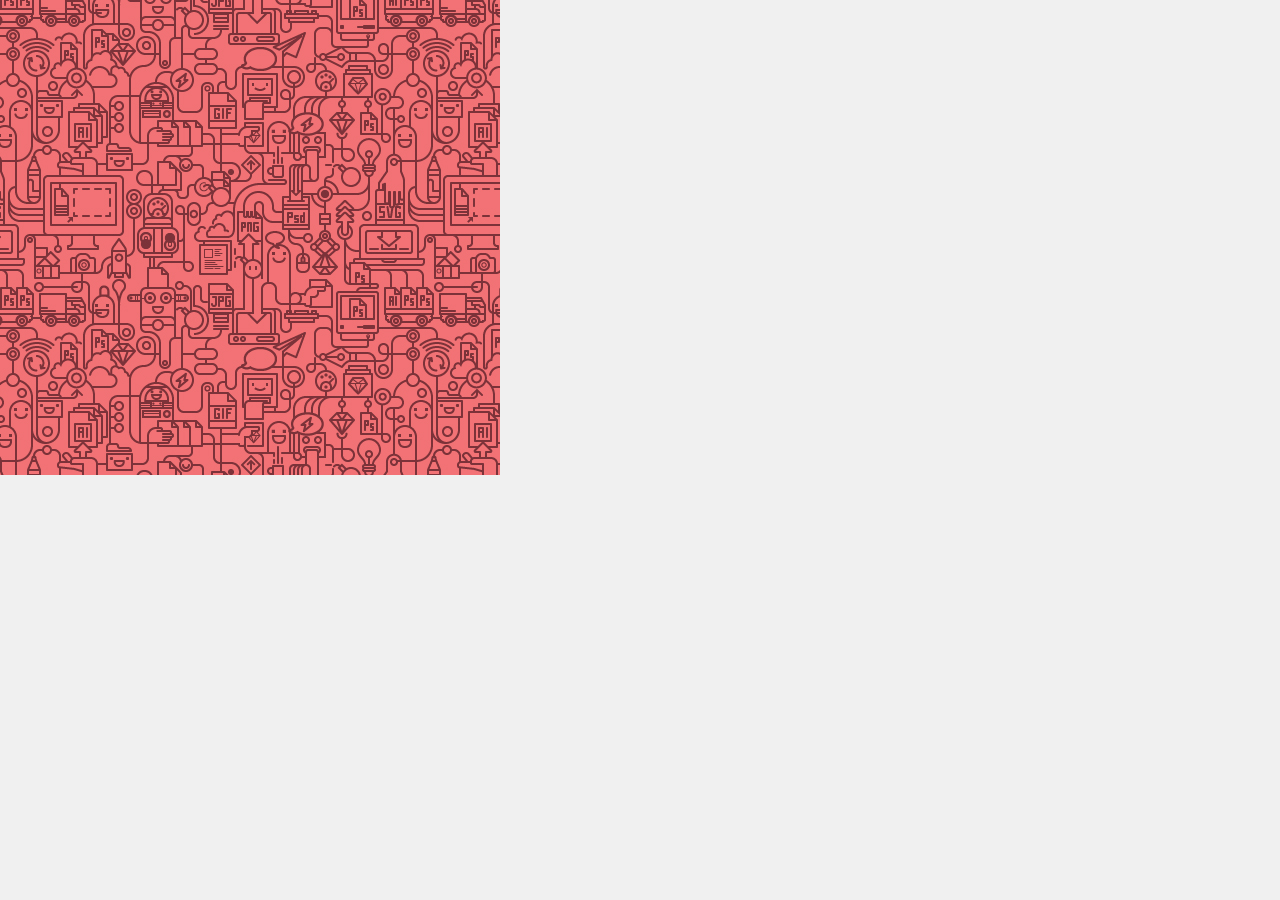
<file: index.html>
<!DOCTYPE html>
<html lang="hu">
<head>
    <meta charset="UTF-8">
    <meta http-equiv="X-UA-Compatible" content="IE=edge">
    <meta name="viewport" content="width=device-width, initial-scale=1.0">
    <link rel="stylesheet" href="style.css">
    <title>Css háttér</title>
</head>
<body>
    
</body>
</html>
</file>
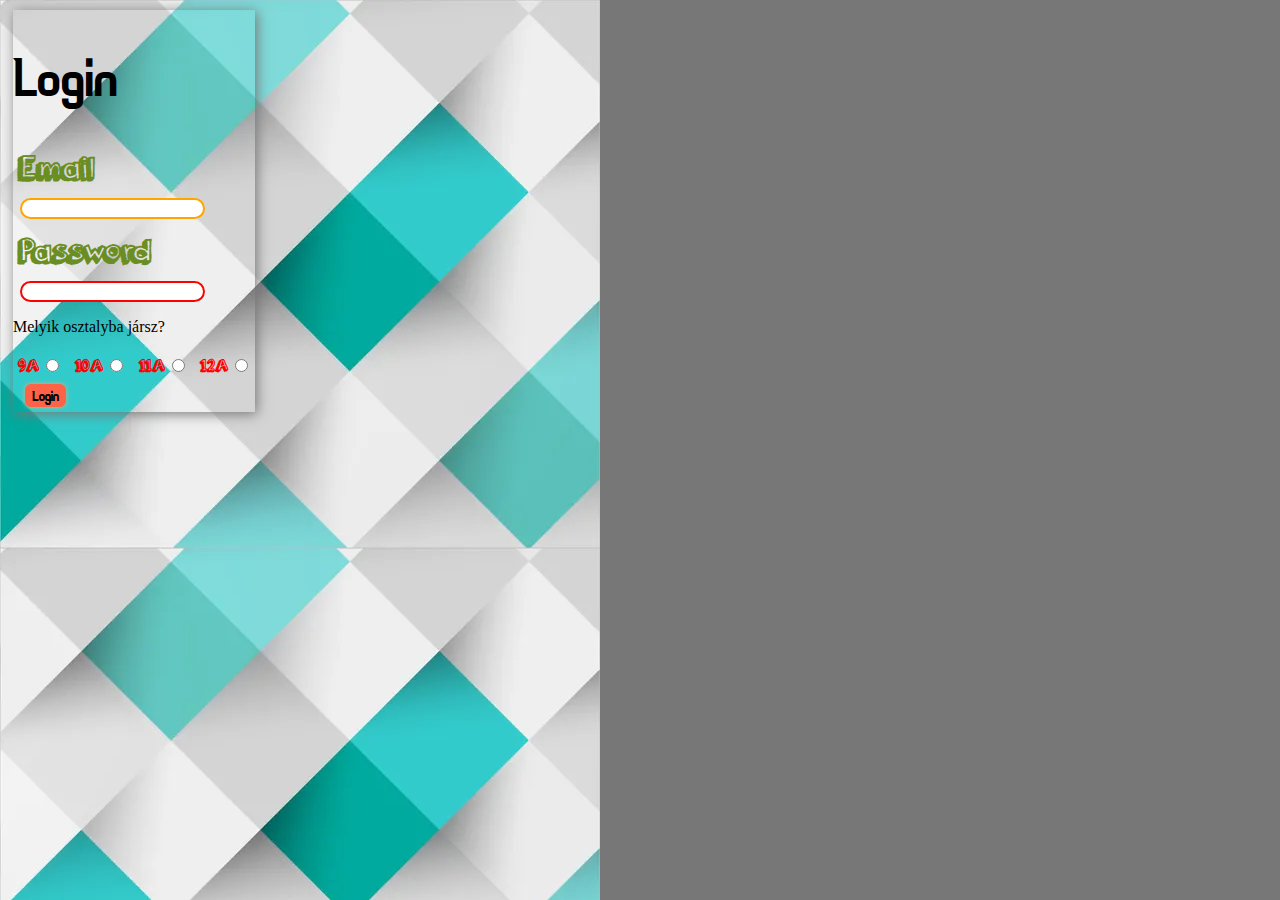
<file: dolgozat/index.html>
<!DOCTYPE html>
<html lang="en">
<head>
    <meta charset="UTF-8">
    <meta http-equiv="X-UA-Compatible" content="IE=edge">
    <meta name="viewport" content="width=device-width, initial-scale=1.0">
    <link rel="stylesheet" href="style.css">
    <title>Document</title>
</head>
<body>
   
    <div class="login-div">
        <h1>Login</h1>
        <div class="form-group">
            <label>Email</label>
            <input type="email" name="email" class="blue form-control">
        </div>
        <div class="form-group">
            <label>Password</label>
            <input type="password" name="password" class="form-control red">
        </div>
        <div class="radio-group">
            <p>Melyik osztalyba jársz?</p>
            <label class="osztaly">9A<input type="radio"  name="osztaly"></label> 
            
         
         <label class="osztaly">10A<input type="radio"  name="osztaly"></label>
     
         <label class="osztaly">11A<input type="radio"  name="osztaly"> </label>
         
         <label class="osztaly">12A<input type="radio"  name="osztaly"></label>
        
        </div>
        <div class="form-group">
        <button class="submit-btn">Login</button>    
        </div>
       
        
    </div>
</body>
</html>
</file>
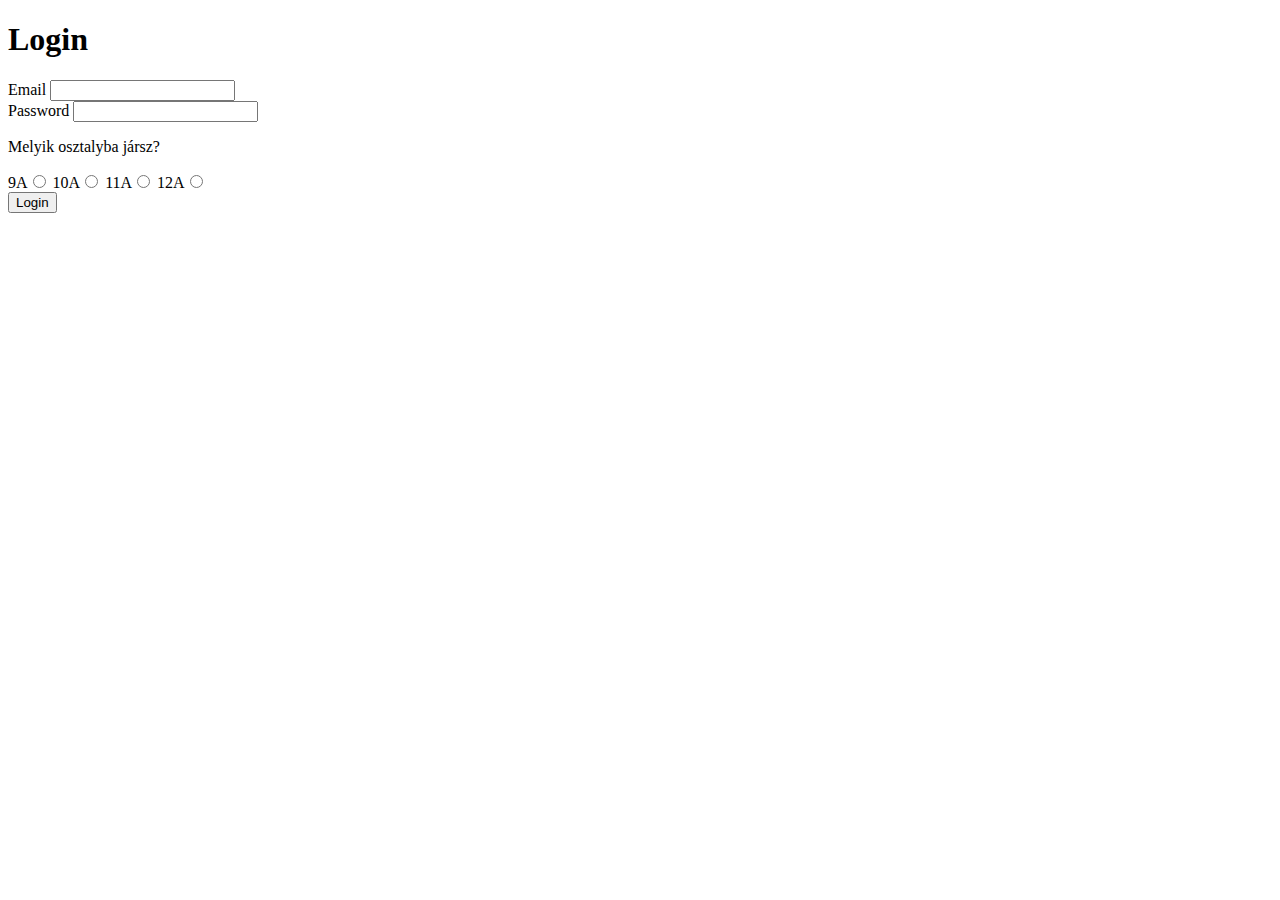
<file: dolgozat/feladat/index.html>
<!DOCTYPE html>
<html lang="hu">
<head>
    <meta charset="UTF-8">
    <meta http-equiv="X-UA-Compatible" content="IE=edge">
    <meta name="viewport" content="width=device-width, initial-scale=1.0">
    <title>CSS dolgozat</title>
</head>
<body>
   
    <div class="login-div">
        <h1>Login</h1>
        <div class="form-group">
            <label>Email</label>
            <input type="email" name="email" class="blue form-control">
        </div>
        <div class="form-group">
            <label>Password</label>
            <input type="password" name="password" class="form-control red">
        </div>
        <div class="radio-group">
            <p>Melyik osztalyba jársz?</p>
            <label class="osztaly">9A<input type="radio"  name="osztaly"></label> 
            
         
         <label class="osztaly">10A<input type="radio"  name="osztaly"></label>
     
         <label class="osztaly">11A<input type="radio"  name="osztaly"> </label>
         
         <label class="osztaly">12A<input type="radio"  name="osztaly"></label>
        
        </div>
        <div class="form-group">
        <button class="submit-btn">Login</button>    
        </div>
       
        
    </div>
</body>
</html>
</file>
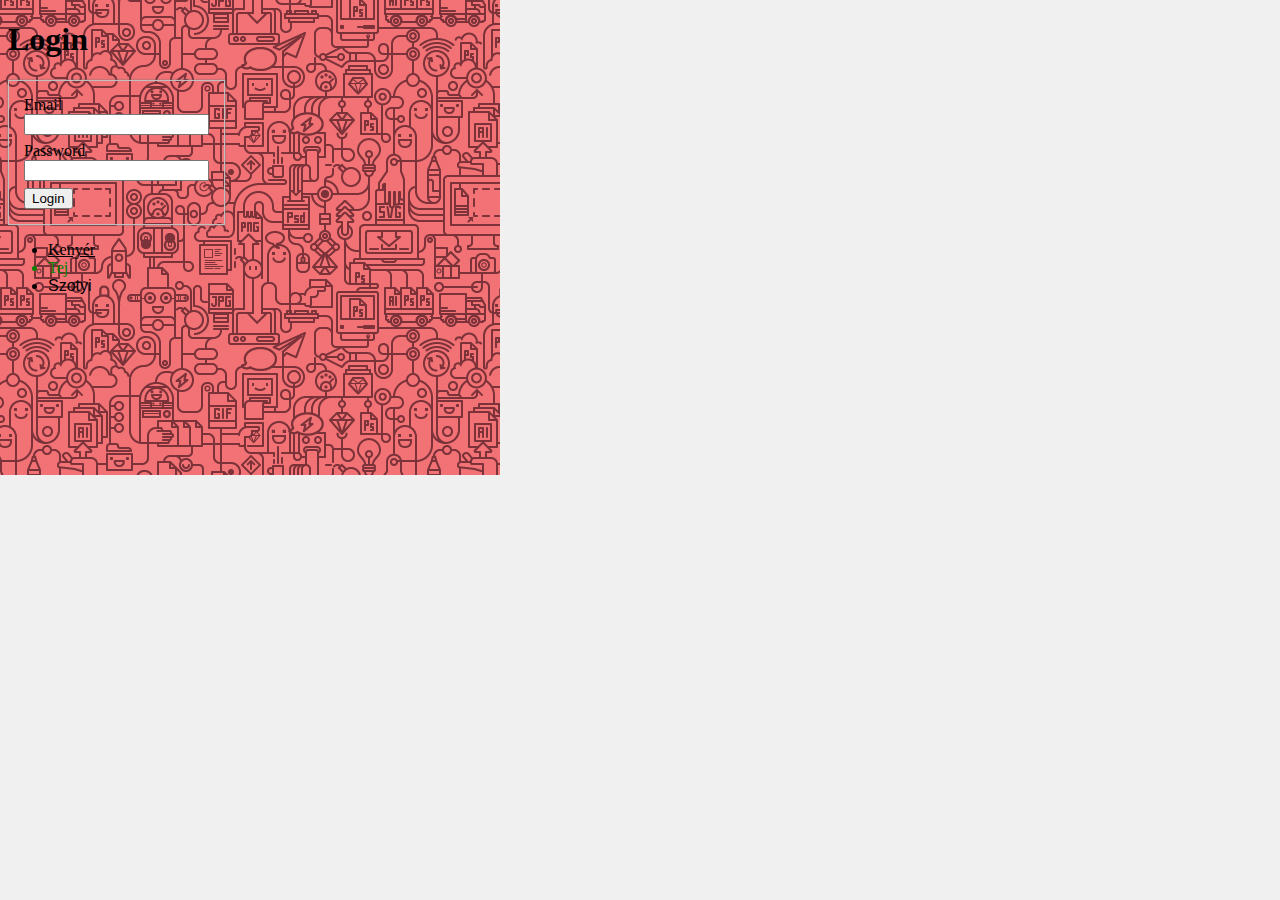
<file: selectors.html>
<!DOCTYPE html>
<html lang="hu">
<head>
    <meta charset="UTF-8">
    <meta http-equiv="X-UA-Compatible" content="IE=edge">
    <meta name="viewport" content="width=device-width, initial-scale=1.0">
    <title>Selectors</title>
    <link rel="stylesheet" href="style.css">
</head>
<body>
    <h1>Login</h1>
    <div class="login-div">
        <div class="form-group">
            <label>Email</label>
            <input type="email" name="email" class="blue form-control">
        </div>
        <div class="form-group">
            <label>Password</label>
            <input type="password" name="password" class="form-control red">
        </div>
        <div class="form-group">
        <button class="submit-btn">Login</button>    
        </div>
        
    </div>
    <ul>
        <li>Kenyér</li>
        <li>Tej</li>
        <li>Szotyi</i>
    </ul>
</body>
</html>
</file>
<file: style.css>
html{
    background-color: #f0f0f0;
    background-image: url("fp.jpg");
    background-repeat: no-repeat;
    background-position: left top;

}

.login-div{
    padding:15px;
    border: 1px solid #f0f0f0;
    box-shadow: 0 0 2px #777;
    display: inline-block; /* felveszi az elem tartalmát*/
}

.login-div input{
    display: block; /* minden elem új sorba kerül*/
    margin-bottom:7px; /*közel marad a label*/
}

/* ha szóközt használunk, akkor benne azt a divet használjuk, amelyik szerepel a bodyban*/
body div.login-div{
    padding:15px;
    border: 1px solid #c0c0c0;
    box-shadow: 0 0 2px #777;
    display: inline-block; 
}
/*attributum szelektor
.login-div input[type="email"]{
    border:solid 1px blue;

}
.login-div input[name="password"]{
    border:solid 1px red;

}*/
/*a keresett jelzővel kezdődik
input[class*="blue"] 
{
    border:1px solid blue;
}
*/
/*a keresett jelzővel végződik
input[class $="red"]
{
    border:1px solid red;
}*/
.login-div button:hover{
    box-shadow:2px 2px 3px #c0c0c0;
    /*
    box-shadow: 0 0 3px;
   
    */
}
.login-div input:focus{
    box-shadow:2px 2px 3px #c0c0c0;
    border:none;
}
ul li:last-child{
    font-family: 'Franklin Gothic Medium', 'Arial Narrow', Arial, sans-serif;
}
ul li:first-child{
    text-decoration: underline;
}
ul li:nth-child(2)
{color:green}
</file>
<file: dolgozat/style.css>
@font-face {
    font-family: "dexo";
    src: url("fonts/DEXO.ttf");
    font-weight: 900;
}
@font-face {
    font-family: "orange";
    src: url("fonts/orange\ juice\ 2.0.ttf");
}
html{
    background-color: #777;
    background-image: url("Mosaic.webp");
    background-repeat:repeat-y;
    background-position: left top;

}
.login-div{
    margin:2px 5px 2px 5px;
    box-shadow: 2px 2px 12px #777;
    display: inline-block;

}

.login-div input{
    display: block;
    margin: 7px;
}
.login-div label{
    font-size: 36px;
    color:  olivedrab;
    font-family:"orange";
    font-weight: 900;
    padding-left: 5px;
}
h1{
    font-family: "dexo";
    font-size: 48px;
}
.login-div input[type="email"]{
    border:solid 2px orange;
    border-radius: 12px;

}
.login-div input[name="password"]{
    border:solid 2px red;
    border-radius: 12px;

}
.login-div button{
    background-color: tomato;
    border: 1px solid tomato;
    box-shadow: 0 0 5px tan;
    border-radius: 6px;
    margin-left: 12px;
    margin-bottom: 5px;
    margin-top: 5px;
    font-family: "dexo";
}
.login-div button:hover{
    background-color: sandybrown;

}
input[type="radio"]
{   
    display: inline-block;
}
.login-div label[class="osztaly"]
{  
    font-size: 18px;
    color: red;
}
</file>
